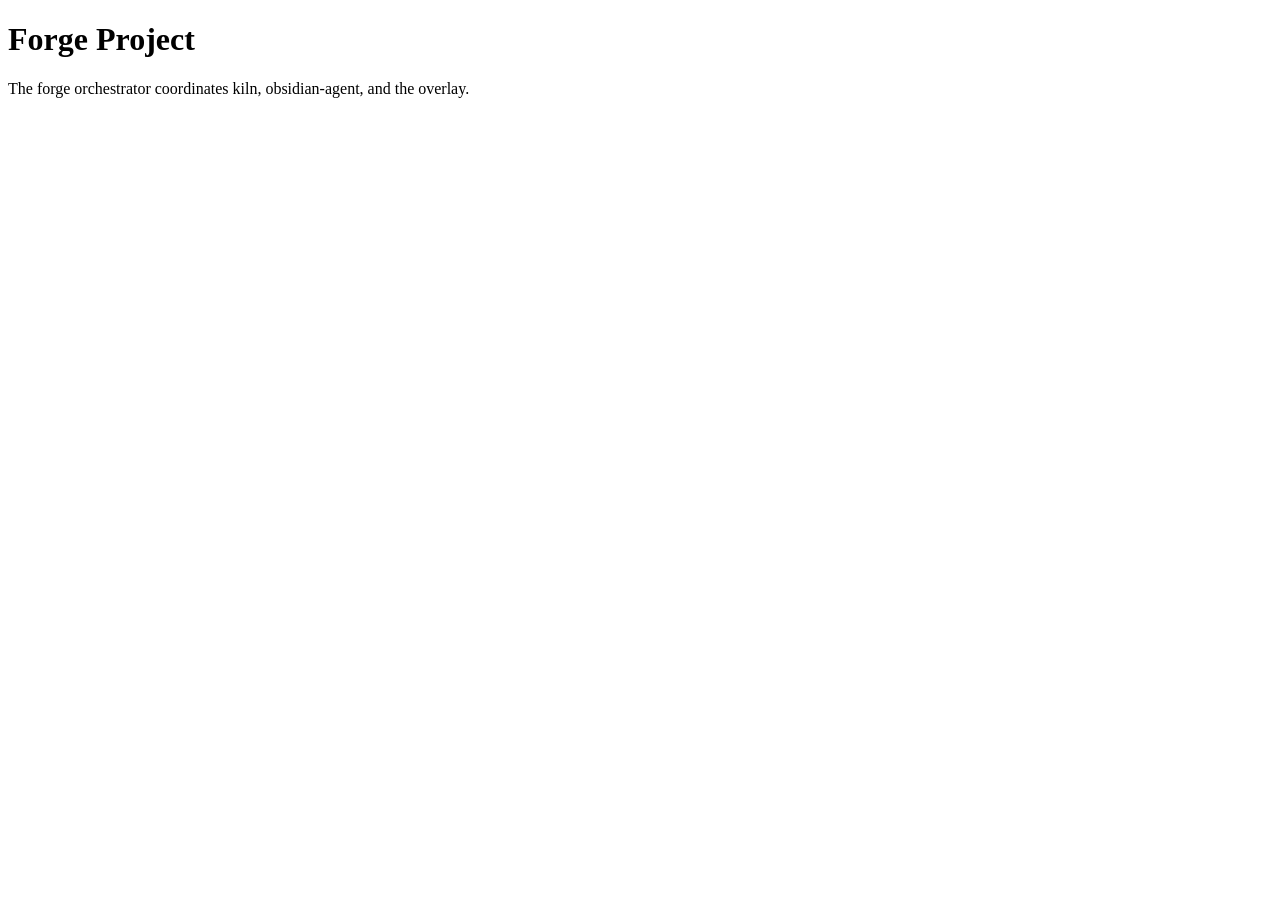
<file: demo/site/projects/forge.html>
<!doctype html>
<html lang="en">
<head>
  <meta charset="utf-8">
  <title>Forge</title>
</head>
<body>
  <h1>Forge Project</h1>
  <p>The forge orchestrator coordinates kiln, obsidian-agent, and the overlay.</p>
</body>
</html>
</file>
